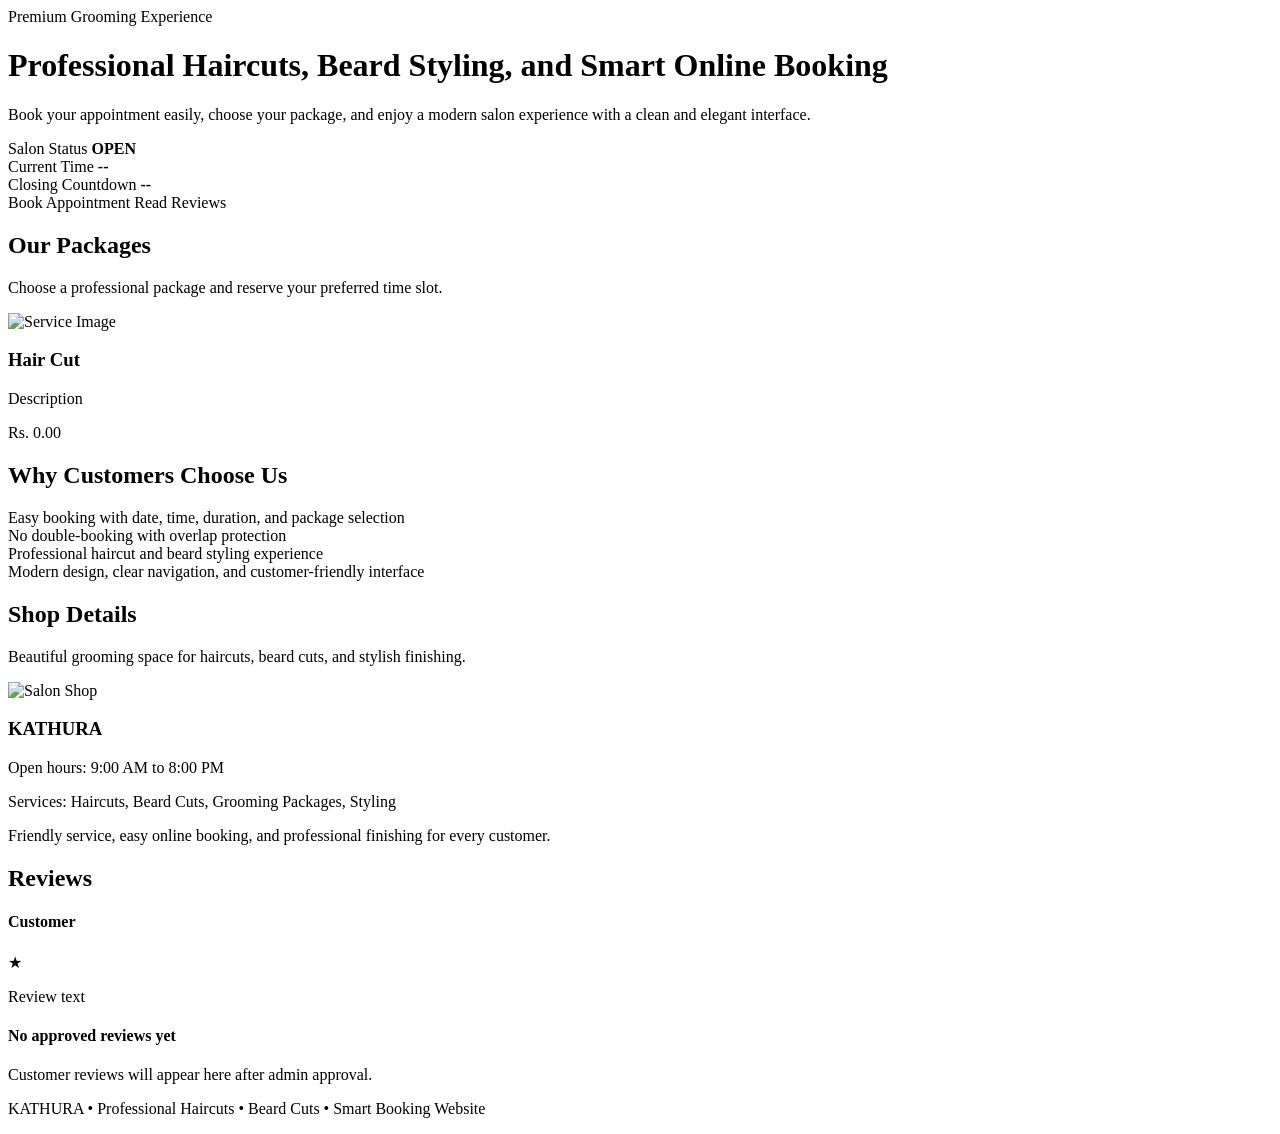
<file: src/main/resources/templates/index.html>
<!DOCTYPE html>
<html lang="en" xmlns:th="http://www.thymeleaf.org">
<head>
    <meta charset="UTF-8">
    <meta name="viewport" content="width=device-width, initial-scale=1.0">
    <title th:text="${salonName}">KATHURA</title>
    <link rel="icon" type="image/x-icon" th:href="@{/img/favicon.ico}">
    <link rel="stylesheet" th:href="@{/css/style.css}">
</head>
<body>
<div th:replace="~{fragments :: navbar}"></div>

<header class="hero">
    <div class="hero-overlay">
        <div class="hero-content">
            <span class="hero-tag">Premium Grooming Experience</span>
            <h1>Professional Haircuts, Beard Styling, and Smart Online Booking</h1>
            <p>
                Book your appointment easily, choose your package, and enjoy a modern salon experience
                with a clean and elegant interface.
            </p>

            <div class="hero-badges">
                <div class="status-box">
                    <span>Salon Status</span>
                    <strong th:text="${salonState}">OPEN</strong>
                </div>
                <div class="clock-box">
                    <span>Current Time</span>
                    <strong id="digitalClock">--</strong>
                </div>
                <div class="clock-box">
                    <span>Closing Countdown</span>
                    <strong id="closeCountdown">--</strong>
                </div>
            </div>

            <div class="hero-actions">
                <a class="btn-primary" th:href="@{/booking}">Book Appointment</a>
                <a class="btn-secondary" th:href="@{/reviews}">Read Reviews</a>
            </div>
        </div>
    </div>
</header>

<section class="section">
    <div class="section-title">
        <h2>Our Packages</h2>
        <p>Choose a professional package and reserve your preferred time slot.</p>
    </div>

    <div class="card-grid">
        <div class="service-card" th:each="pkg : ${packages}">
            <img th:src="@{${pkg.imageUrl}}" alt="Service Image">
            <div class="service-content">
                <h3 th:text="${pkg.name}">Hair Cut</h3>
                <p th:text="${pkg.description}">Description</p>
                <div class="price">Rs. <span th:text="${pkg.price}">0.00</span></div>
            </div>
        </div>
    </div>
</section>

<section class="section alt-section">
    <div class="section-title">
        <h2>Why Customers Choose Us</h2>
    </div>
    <div class="feature-grid">
        <div class="feature-card">Easy booking with date, time, duration, and package selection</div>
        <div class="feature-card">No double-booking with overlap protection</div>
        <div class="feature-card">Professional haircut and beard styling experience</div>
        <div class="feature-card">Modern design, clear navigation, and customer-friendly interface</div>
    </div>
</section>

<section class="section">
    <div class="section-title">
        <h2>Shop Details</h2>
        <p>Beautiful grooming space for haircuts, beard cuts, and stylish finishing.</p>
    </div>

    <div class="shop-grid">
        <img th:src="@{/img/shop.jpg}" alt="Salon Shop">
        <div class="shop-info">
            <h3>KATHURA</h3>
            <p>Open hours: 9:00 AM to 8:00 PM</p>
            <p>Services: Haircuts, Beard Cuts, Grooming Packages, Styling</p>
            <p>Friendly service, easy online booking, and professional finishing for every customer.</p>
        </div>
    </div>
</section>

<section class="section">
    <div class="section-title">
        <h2>Reviews</h2>

    </div>

    <div class="review-grid">
        <div class="review-card" th:each="review : ${reviews}">
            <h4 th:text="${review.customerName}">Customer</h4>
            <div class="stars">
                <span th:each="i : ${#numbers.sequence(1, review.stars)}">★</span>
            </div>
            <p th:text="${review.comment}">Review text</p>
        </div>

        <div class="review-card" th:if="${#lists.isEmpty(reviews)}">
            <h4>No approved reviews yet</h4>
            <p>Customer reviews will appear here after admin approval.</p>
        </div>
    </div>
</section>

<footer class="footer">
    <p>KATHURA • Professional Haircuts • Beard Cuts • Smart Booking Website</p>
</footer>

<script th:src="@{/js/main.js}"></script>
</body>
</html>
</file>
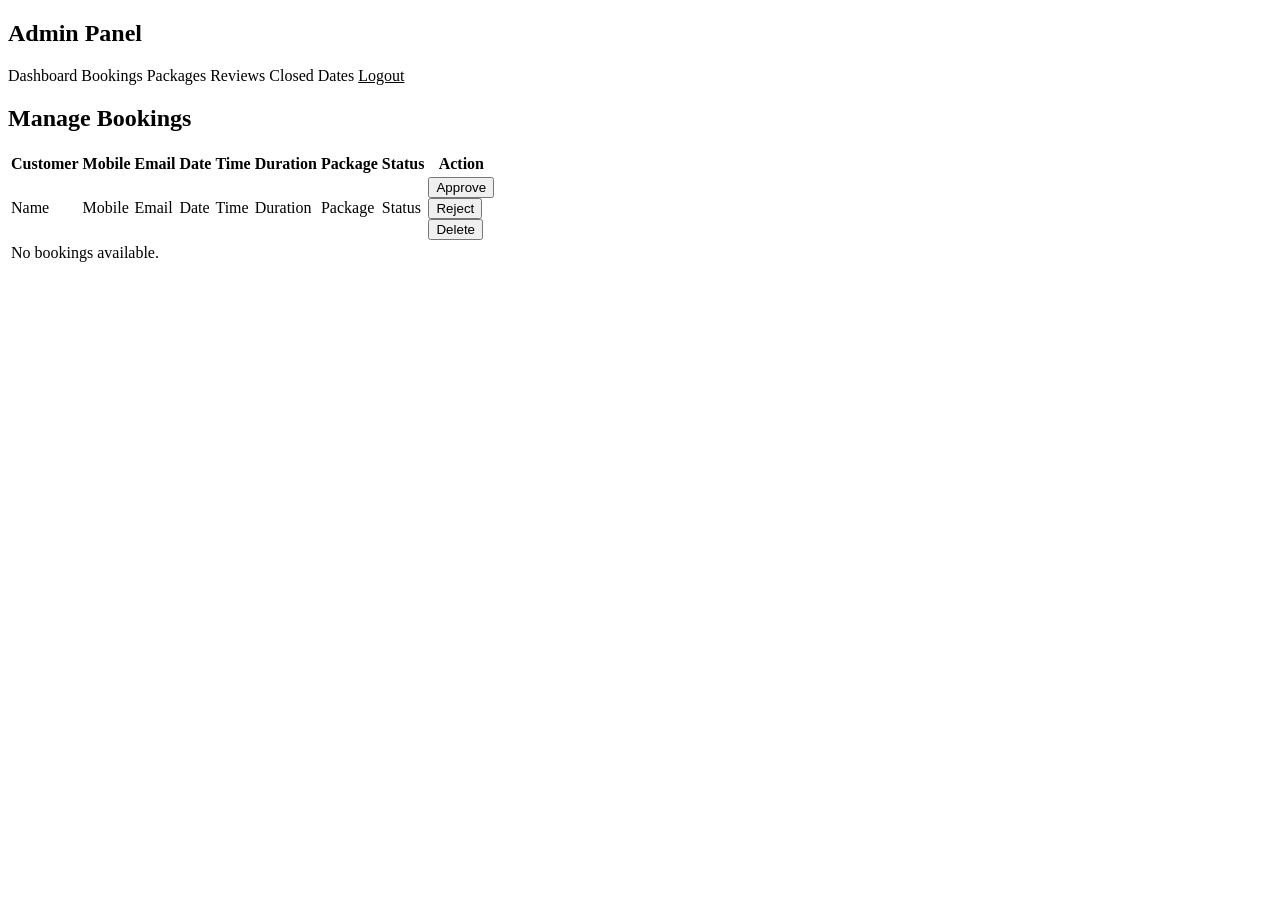
<file: src/main/resources/templates/admin-bookings.html>
<!DOCTYPE html>
<html lang="en" xmlns:th="http://www.thymeleaf.org">
<head>
    <meta charset="UTF-8">
    <meta name="viewport" content="width=device-width, initial-scale=1.0">
    <title>Manage Bookings</title>
    <link rel="icon" type="image/x-icon" th:href="@{/img/favicon.ico}">
    <link rel="stylesheet" th:href="@{/css/style.css}">
</head>
<body>
<section class="admin-layout">

    <aside class="sidebar">
        <h2>Admin Panel</h2>
        <a th:href="@{/admin/dashboard}">Dashboard</a>
        <a th:href="@{/admin/bookings}">Bookings</a>
        <a th:href="@{/admin/packages}">Packages</a>
        <a th:href="@{/admin/reviews}">Reviews</a>
        <a th:href="@{/admin/closed-dates}">Closed Dates</a>
        <form th:action="@{/logout}" method="post" style="display:inline;">
            <button type="submit" style="background:none; border:none; color:inherit; cursor:pointer; font:inherit; padding:0; text-decoration:underline;">Logout</button>
        </form>
    </aside>

    <main class="admin-main">
        <h1>Manage Bookings</h1>

        <div class="alert success" th:if="${successMessage}" th:text="${successMessage}"></div>

        <div class="table-wrap">
            <table>
                <thead>
                <tr>
                    <th>Customer</th>
                    <th>Mobile</th>
                    <th>Email</th>
                    <th>Date</th>
                    <th>Time</th>
                    <th>Duration</th>
                    <th>Package</th>
                    <th>Status</th>
                    <th>Action</th>
                </tr>
                </thead>
                <tbody>
                <tr th:each="booking : ${bookings}">
                    <td th:text="${booking.fullName}">Name</td>
                    <td th:text="${booking.mobileNumber}">Mobile</td>
                    <td th:text="${booking.email}">Email</td>
                    <td th:text="${booking.bookingDate}">Date</td>
                    <td th:text="${booking.startTime + ' - ' + booking.endTime}">Time</td>
                    <td th:text="${booking.durationType.label}">Duration</td>
                    <td th:text="${booking.packageItem.name}">Package</td>
                    <td th:text="${booking.status}">Status</td>
                    <td>
                        <div class="action-buttons">
                            <form th:action="@{'/admin/bookings/' + ${booking.id} + '/approve'}" method="post">
                                <button class="btn-small" type="submit">Approve</button>
                            </form>
                            <form th:action="@{'/admin/bookings/' + ${booking.id} + '/reject'}" method="post">
                                <button class="btn-small danger" type="submit">Reject</button>
                            </form>
                            <form th:action="@{'/admin/bookings/' + ${booking.id} + '/delete'}" method="post" onsubmit="return confirm('Are you sure you want to delete this booking?');">
                                <button class="btn-small danger" type="submit">Delete</button>
                            </form>
                        </div>
                    </td>
                </tr>
                <tr th:if="${#lists.isEmpty(bookings)}">
                    <td colspan="9">No bookings available.</td>
                </tr>
                </tbody>
            </table>
        </div>
    </main>
</section>
</body>
</html>
</file>
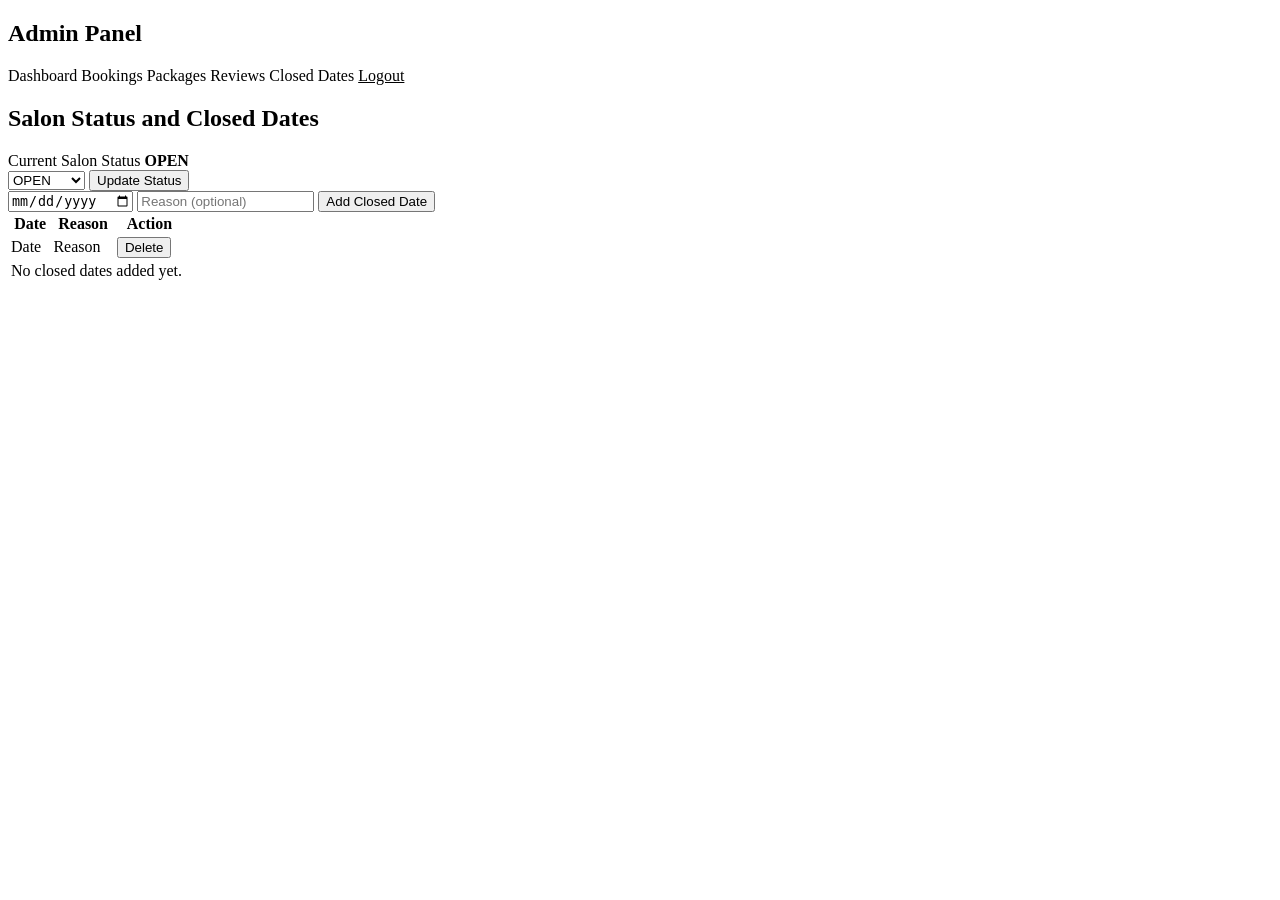
<file: src/main/resources/templates/admin-closed-dates.html>
<!DOCTYPE html>
<html lang="en" xmlns:th="http://www.thymeleaf.org">
<head>
    <meta charset="UTF-8">
    <meta name="viewport" content="width=device-width, initial-scale=1.0">
    <title>Closed Dates and Salon Status</title>
    <link rel="icon" type="image/x-icon" th:href="@{/img/favicon.ico}">
    <link rel="stylesheet" th:href="@{/css/style.css}">
</head>
<body>
<section class="admin-layout">

    <aside class="sidebar">
        <h2>Admin Panel</h2>
        <a th:href="@{/admin/dashboard}">Dashboard</a>
        <a th:href="@{/admin/bookings}">Bookings</a>
        <a th:href="@{/admin/packages}">Packages</a>
        <a th:href="@{/admin/reviews}">Reviews</a>
        <a th:href="@{/admin/closed-dates}">Closed Dates</a>
        <form th:action="@{/logout}" method="post" style="display:inline;">
            <button type="submit" style="background:none; border:none; color:inherit; cursor:pointer; font:inherit; padding:0; text-decoration:underline;">Logout</button>
        </form>
    </aside>

    <main class="admin-main">
        <h1>Salon Status and Closed Dates</h1>

        <div class="alert success" th:if="${successMessage}" th:text="${successMessage}"></div>

        <div class="status-card">
            <span>Current Salon Status</span>
            <strong th:text="${salonState}">OPEN</strong>
        </div>

        <form class="inline-form" method="post" th:action="@{/admin/salon-state}">
            <select name="state">
                <option value="OPEN">OPEN</option>
                <option value="CLOSED">CLOSED</option>
            </select>
            <button class="btn-small" type="submit">Update Status</button>
        </form>

        <form class="booking-form compact-form" method="post" th:action="@{/admin/closed-dates/add}">
            <input type="date" name="closedDate" required>
            <input type="text" name="reason" placeholder="Reason (optional)">
            <button class="btn-primary" type="submit">Add Closed Date</button>
        </form>

        <div class="table-wrap">
            <table>
                <thead>
                <tr>
                    <th>Date</th>
                    <th>Reason</th>
                    <th>Action</th>
                </tr>
                </thead>
                <tbody>
                <tr th:each="closedDate : ${closedDates}">
                    <td th:text="${closedDate.closedDate}">Date</td>
                    <td th:text="${closedDate.reason}">Reason</td>
                    <td>
                        <form th:action="@{'/admin/closed-dates/' + ${closedDate.id} + '/delete'}" method="post">
                            <button class="btn-small danger" type="submit">Delete</button>
                        </form>
                    </td>
                </tr>
                <tr th:if="${#lists.isEmpty(closedDates)}">
                    <td colspan="3">No closed dates added yet.</td>
                </tr>
                </tbody>
            </table>
        </div>
    </main>
</section>
</body>
</html>
</file>
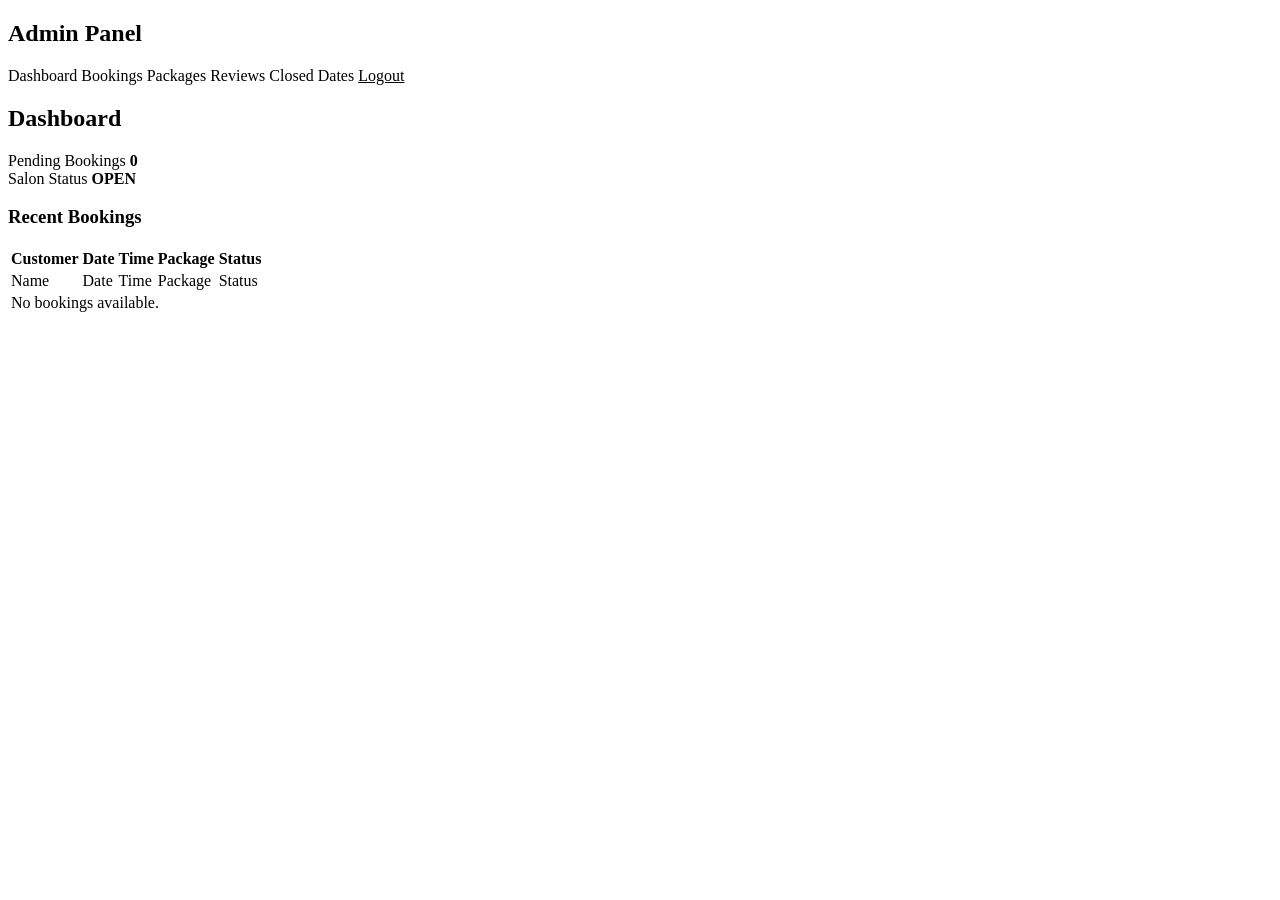
<file: src/main/resources/templates/admin-dashboard.html>
<!DOCTYPE html>
<html lang="en" xmlns:th="http://www.thymeleaf.org">
<head>
    <meta charset="UTF-8">
    <meta name="viewport" content="width=device-width, initial-scale=1.0">
    <title>Admin Dashboard</title>
    <link rel="icon" type="image/x-icon" th:href="@{/img/favicon.ico}">
    <link rel="stylesheet" th:href="@{/css/style.css}">
</head>
<body>
<section class="admin-layout">

    <aside class="sidebar">
        <h2>Admin Panel</h2>
        <a th:href="@{/admin/dashboard}">Dashboard</a>
        <a th:href="@{/admin/bookings}">Bookings</a>
        <a th:href="@{/admin/packages}">Packages</a>
        <a th:href="@{/admin/reviews}">Reviews</a>
        <a th:href="@{/admin/closed-dates}">Closed Dates</a>
        <form th:action="@{/logout}" method="post" style="display:inline;">
            <button type="submit" style="background:none; border:none; color:inherit; cursor:pointer; font:inherit; padding:0; text-decoration:underline;">Logout</button>
        </form>
    </aside>

    <main class="admin-main">
        <h1>Dashboard</h1>

        <div class="dashboard-grid">
            <div class="dash-card">
                <span>Pending Bookings</span>
                <strong th:text="${pendingCount}">0</strong>
            </div>
            <div class="dash-card">
                <span>Salon Status</span>
                <strong th:text="${salonState}">OPEN</strong>
            </div>
        </div>

        <h3 class="admin-title">Recent Bookings</h3>

        <div class="table-wrap">
            <table>
                <thead>
                <tr>
                    <th>Customer</th>
                    <th>Date</th>
                    <th>Time</th>
                    <th>Package</th>
                    <th>Status</th>
                </tr>
                </thead>
                <tbody>
                <tr th:each="booking : ${allBookings}">
                    <td th:text="${booking.fullName}">Name</td>
                    <td th:text="${booking.bookingDate}">Date</td>
                    <td th:text="${booking.startTime + ' - ' + booking.endTime}">Time</td>
                    <td th:text="${booking.packageItem.name}">Package</td>
                    <td th:text="${booking.status}">Status</td>
                </tr>
                <tr th:if="${#lists.isEmpty(allBookings)}">
                    <td colspan="5">No bookings available.</td>
                </tr>
                </tbody>
            </table>
        </div>
    </main>
</section>
</body>
</html>
</file>
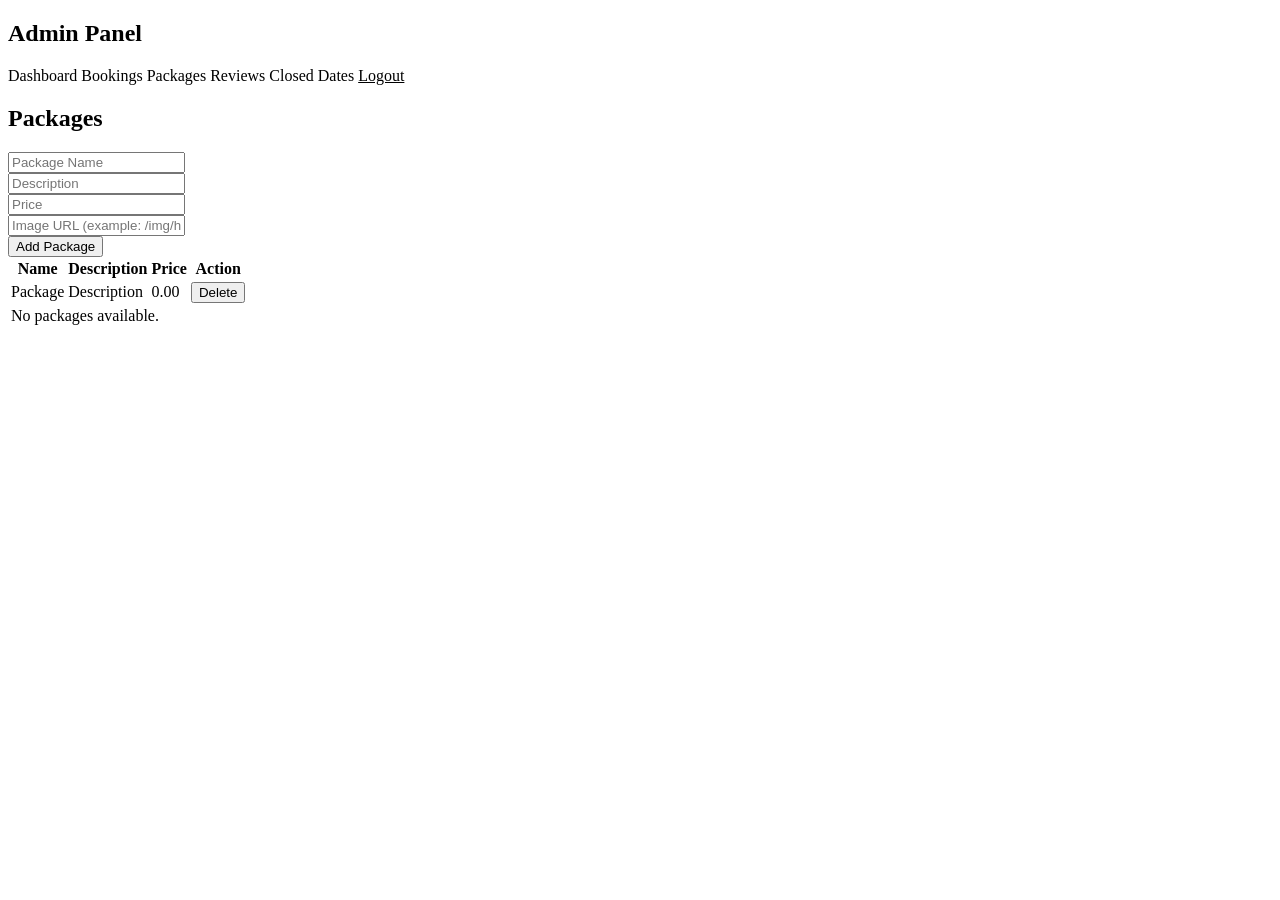
<file: src/main/resources/templates/admin-packages.html>
<!DOCTYPE html>
<html lang="en" xmlns:th="http://www.thymeleaf.org">
<head>
    <meta charset="UTF-8">
    <meta name="viewport" content="width=device-width, initial-scale=1.0">
    <title>Manage Packages</title>
    <link rel="icon" type="image/x-icon" th:href="@{/img/favicon.ico}">
    <link rel="stylesheet" th:href="@{/css/style.css}">
</head>
<body>
<section class="admin-layout">

    <aside class="sidebar">
        <h2>Admin Panel</h2>
        <a th:href="@{/admin/dashboard}">Dashboard</a>
        <a th:href="@{/admin/bookings}">Bookings</a>
        <a th:href="@{/admin/packages}">Packages</a>
        <a th:href="@{/admin/reviews}">Reviews</a>
        <a th:href="@{/admin/closed-dates}">Closed Dates</a>
        <form th:action="@{/logout}" method="post" style="display:inline;">
            <button type="submit" style="background:none; border:none; color:inherit; cursor:pointer; font:inherit; padding:0; text-decoration:underline;">Logout</button>
        </form>
    </aside>

    <main class="admin-main">
        <h1>Packages</h1>

        <div class="alert success" th:if="${successMessage}" th:text="${successMessage}"></div>

        <form class="booking-form compact-form" th:action="@{/admin/packages}" th:object="${packageRequest}" method="post">
            <div>
                <input type="text" th:field="*{name}" placeholder="Package Name">
                <small class="field-error" th:if="${#fields.hasErrors('name')}" th:errors="*{name}"></small>
            </div>
            <div>
                <input type="text" th:field="*{description}" placeholder="Description">
            </div>
            <div>
                <input type="number" step="0.01" th:field="*{price}" placeholder="Price">
                <small class="field-error" th:if="${#fields.hasErrors('price')}" th:errors="*{price}"></small>
            </div>
            <div>
                <input type="text" th:field="*{imageUrl}" placeholder="Image URL (example: /img/haircut.jpg)">
            </div>
            <button class="btn-primary" type="submit">Add Package</button>
        </form>

        <div class="table-wrap">
            <table>
                <thead>
                <tr>
                    <th>Name</th>
                    <th>Description</th>
                    <th>Price</th>
                    <th>Action</th>
                </tr>
                </thead>
                <tbody>
                <tr th:each="pkg : ${packages}">
                    <td th:text="${pkg.name}">Package</td>
                    <td th:text="${pkg.description}">Description</td>
                    <td th:text="${pkg.price}">0.00</td>
                    <td>
                        <form th:action="@{'/admin/packages/' + ${pkg.id} + '/delete'}" method="post">
                            <button class="btn-small danger" type="submit">Delete</button>
                        </form>
                    </td>
                </tr>
                <tr th:if="${#lists.isEmpty(packages)}">
                    <td colspan="4">No packages available.</td>
                </tr>
                </tbody>
            </table>
        </div>
    </main>
</section>
</body>
</html>
</file>
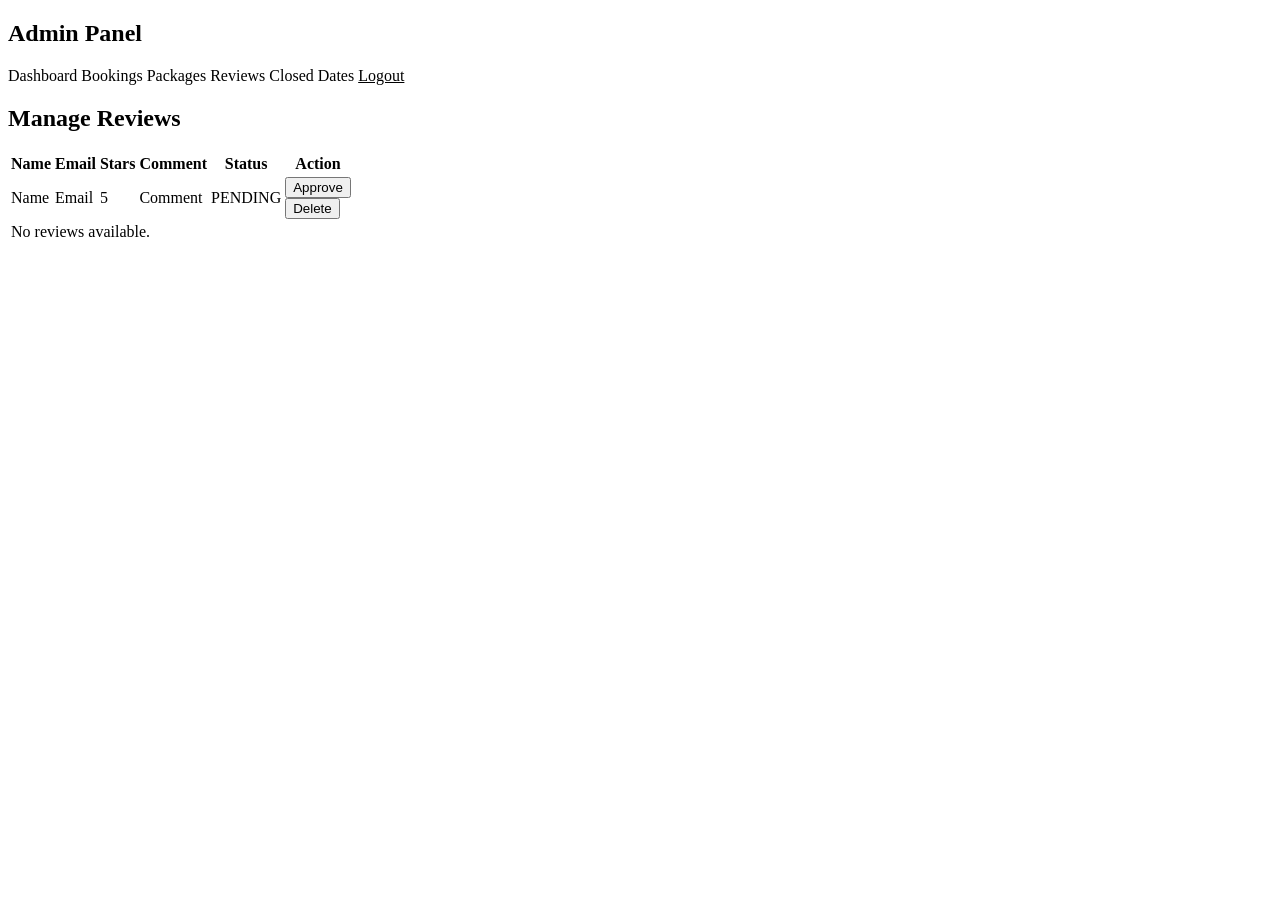
<file: src/main/resources/templates/admin-reviews.html>
<!DOCTYPE html>
<html lang="en" xmlns:th="http://www.thymeleaf.org">
<head>
    <meta charset="UTF-8">
    <meta name="viewport" content="width=device-width, initial-scale=1.0">
    <title>Manage Reviews</title>
    <link rel="icon" type="image/x-icon" th:href="@{/img/favicon.ico}">
    <link rel="stylesheet" th:href="@{/css/style.css}">
</head>
<body>
<section class="admin-layout">

    <aside class="sidebar">
        <h2>Admin Panel</h2>
        <a th:href="@{/admin/dashboard}">Dashboard</a>
        <a th:href="@{/admin/bookings}">Bookings</a>
        <a th:href="@{/admin/packages}">Packages</a>
        <a th:href="@{/admin/reviews}">Reviews</a>
        <a th:href="@{/admin/closed-dates}">Closed Dates</a>
        <form th:action="@{/logout}" method="post" style="display:inline;">
            <button type="submit" style="background:none; border:none; color:inherit; cursor:pointer; font:inherit; padding:0; text-decoration:underline;">Logout</button>
        </form>
    </aside>

    <main class="admin-main">
        <h1>Manage Reviews</h1>

        <div class="alert success" th:if="${successMessage}" th:text="${successMessage}"></div>

        <div class="table-wrap">
            <table>
                <thead>
                <tr>
                    <th>Name</th>
                    <th>Email</th>
                    <th>Stars</th>
                    <th>Comment</th>
                    <th>Status</th>
                    <th>Action</th>
                </tr>
                </thead>
                <tbody>
                <tr th:each="review : ${reviews}">
                    <td th:text="${review.customerName}">Name</td>
                    <td th:text="${review.email}">Email</td>
                    <td th:text="${review.stars}">5</td>
                    <td th:text="${review.comment}">Comment</td>
                    <td th:text="${review.status}">PENDING</td>
                    <td>
                        <div class="action-buttons">
                            <form th:if="${review.status.name() == 'PENDING'}" th:action="@{'/admin/reviews/' + ${review.id} + '/approve'}" method="post">
                                <button class="btn-small" type="submit">Approve</button>
                            </form>
                            <form th:action="@{'/admin/reviews/' + ${review.id} + '/delete'}" method="post">
                                <button class="btn-small danger" type="submit">Delete</button>
                            </form>
                        </div>
                    </td>
                </tr>
                <tr th:if="${#lists.isEmpty(reviews)}">
                    <td colspan="6">No reviews available.</td>
                </tr>
                </tbody>
            </table>
        </div>
    </main>
</section>
</body>
</html>
</file>
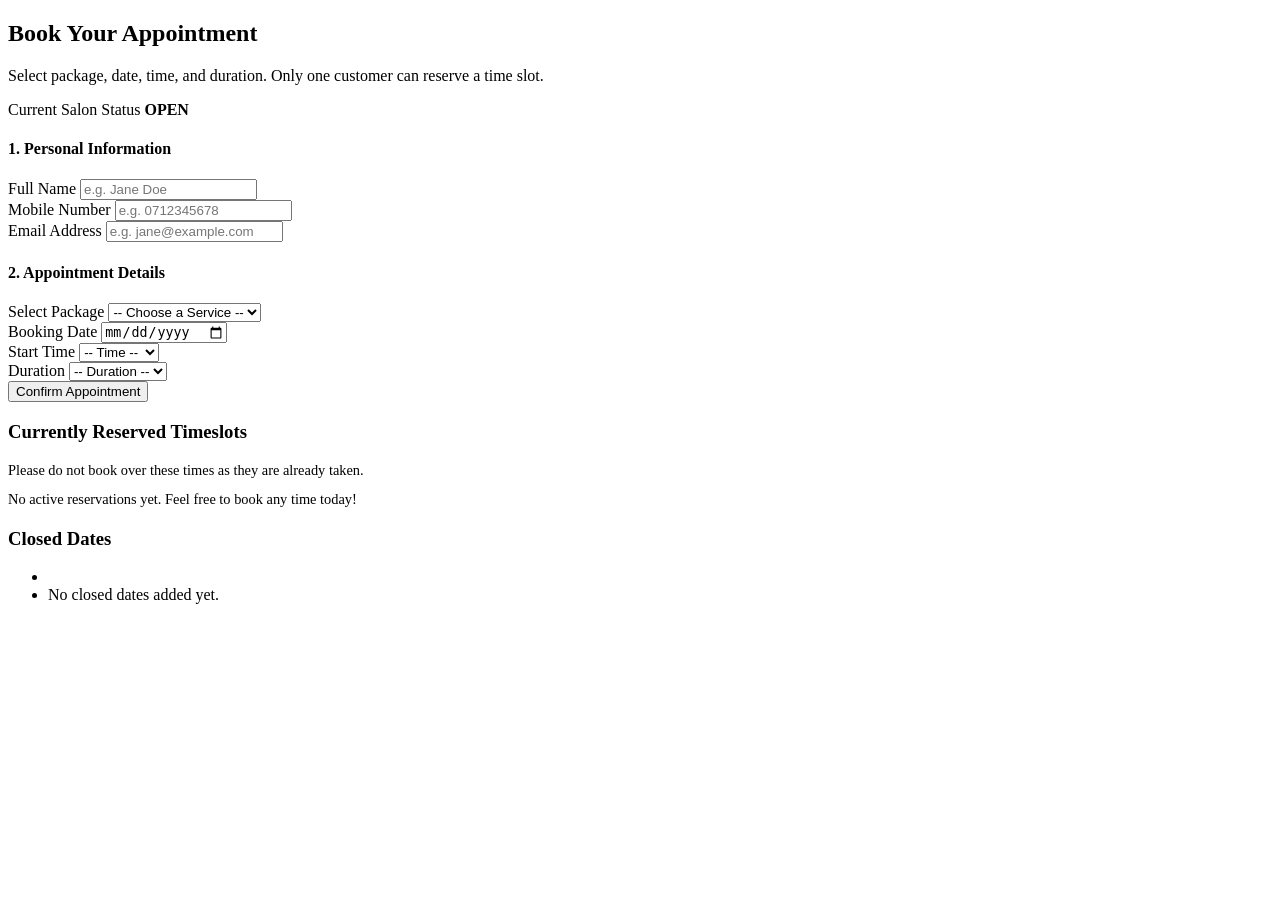
<file: src/main/resources/templates/booking.html>
<!DOCTYPE html>
<html lang="en" xmlns:th="http://www.thymeleaf.org">
<head>
    <meta charset="UTF-8">
    <meta name="viewport" content="width=device-width, initial-scale=1.0">
    <title>Book Appointment</title>
    <link rel="icon" type="image/x-icon" th:href="@{/img/favicon.ico}">
    <link rel="stylesheet" th:href="@{/css/style.css}">
</head>
<body>
<div th:replace="~{fragments :: navbar}"></div>

<section class="form-page">
    <div class="form-wrapper">
        <div class="section-title left">
            <h2>Book Your Appointment</h2>
            <p>Select package, date, time, and duration. Only one customer can reserve a time slot.</p>
        </div>

        <div class="alert success" th:if="${successMessage}" th:text="${successMessage}"></div>
        <div class="alert error" th:if="${errorMessage}" th:text="${errorMessage}"></div>

        <div class="status-box wide">
            <span>Current Salon Status</span>
            <strong th:text="${salonState}">OPEN</strong>
        </div>

        <form class="booking-form" th:action="@{/booking}" th:object="${bookingRequest}" method="post">
            <div class="form-section">
                <h4>1. Personal Information</h4>
                <div class="form-group">
                    <label>Full Name</label>
                    <input type="text" th:field="*{fullName}" placeholder="e.g. Jane Doe">
                    <small class="field-error" th:if="${#fields.hasErrors('fullName')}" th:errors="*{fullName}"></small>
                </div>
                <div class="form-group">
                    <label>Mobile Number</label>
                    <input type="tel" th:field="*{mobileNumber}" placeholder="e.g. 0712345678">
                    <small class="field-error" th:if="${#fields.hasErrors('mobileNumber')}" th:errors="*{mobileNumber}"></small>
                </div>
                <div class="form-group">
                    <label>Email Address</label>
                    <input type="email" th:field="*{email}" placeholder="e.g. jane@example.com">
                    <small class="field-error" th:if="${#fields.hasErrors('email')}" th:errors="*{email}"></small>
                </div>
            </div>

            <div class="form-section">
                <h4>2. Appointment Details</h4>
                <div class="form-group">
                    <label>Select Package</label>
                    <select th:field="*{packageId}">
                        <option value="">-- Choose a Service --</option>
                        <option th:each="pkg : ${packages}" th:value="${pkg.id}"
                                th:text="${pkg.name + ' - Rs. ' + pkg.price}">
                        </option>
                    </select>
                    <small class="field-error" th:if="${#fields.hasErrors('packageId')}" th:errors="*{packageId}"></small>
                </div>
                <div class="form-group">
                    <label>Booking Date</label>
                    <input type="date" th:field="*{bookingDate}" id="bookingDateInput" required>
                    <small class="field-error" th:if="${#fields.hasErrors('bookingDate')}" th:errors="*{bookingDate}"></small>
                </div>
                <div class="form-group two-col">
                    <div>
                        <label>Start Time</label>
                        <select th:field="*{startTime}">
                            <option value="">-- Time --</option>
                            <option value="09:00">09:00 AM</option>
                            <option value="09:30">09:30 AM</option>
                            <option value="10:00">10:00 AM</option>
                            <option value="10:30">10:30 AM</option>
                            <option value="11:00">11:00 AM</option>
                            <option value="11:30">11:30 AM</option>
                            <option value="12:00">12:00 PM</option>
                            <option value="12:30">12:30 PM</option>
                            <option value="13:00">01:00 PM</option>
                            <option value="13:30">01:30 PM</option>
                            <option value="14:00">02:00 PM</option>
                            <option value="14:30">02:30 PM</option>
                            <option value="15:00">03:00 PM</option>
                            <option value="15:30">03:30 PM</option>
                            <option value="16:00">04:00 PM</option>
                            <option value="16:30">04:30 PM</option>
                            <option value="17:00">05:00 PM</option>
                            <option value="17:30">05:30 PM</option>
                            <option value="18:00">06:00 PM</option>
                            <option value="18:30">06:30 PM</option>
                        </select>
                        <small class="field-error" th:if="${#fields.hasErrors('startTime')}" th:errors="*{startTime}"></small>
                    </div>
                    <div>
                        <label>Duration</label>
                        <select th:field="*{durationType}">
                            <option value="">-- Duration --</option>
                            <option th:each="d : ${durations}" th:value="${d}" th:text="${d.label}"></option>
                        </select>
                        <small class="field-error" th:if="${#fields.hasErrors('durationType')}" th:errors="*{durationType}"></small>
                    </div>
                </div>
            </div>

            <button class="btn-primary submit-btn" type="submit">Confirm Appointment</button>
        </form>

        <div class="info-panel">
            <h3>Currently Reserved Timeslots</h3>
            <p style="color:var(--muted); font-size:0.9rem; margin-bottom:12px;">Please do not book over these times as they are already taken.</p>
            <div class="booked-slots">
                <th:block th:each="b : ${existingBookings}">
                    <span class="booked-slot" th:if="${b.status.name() == 'APPROVED' or b.status.name() == 'PENDING'}">
                        <span th:text="${b.bookingDate + ' | ' + b.startTime + ' - ' + b.endTime}"></span>
                    </span>
                </th:block>
            </div>
            <div th:if="${#lists.isEmpty(existingBookings)}" style="margin-top:10px; color:var(--muted); font-size:0.9rem;">
                No active reservations yet. Feel free to book any time today!
            </div>
        </div>
        
        <div class="info-panel" style="margin-top:20px;">
            <h3>Closed Dates</h3>
            <ul>
                <li th:each="closedDate : ${closedDates}"
                    th:text="${closedDate.closedDate + (closedDate.reason != null and !#strings.isEmpty(closedDate.reason) ? ' - ' + closedDate.reason : '')}">
                </li>
                <li th:if="${#lists.isEmpty(closedDates)}">No closed dates added yet.</li>
            </ul>
        </div>
    </div>
</section>

<script th:inline="javascript">
    const closedDates = [
        /*[# th:each="cd : ${closedDates}"]*/
        '[[${cd.closedDate}]]',
        /*[/]*/
    ];
</script>
<script th:src="@{/js/main.js}"></script>
</body>
</html>
</file>
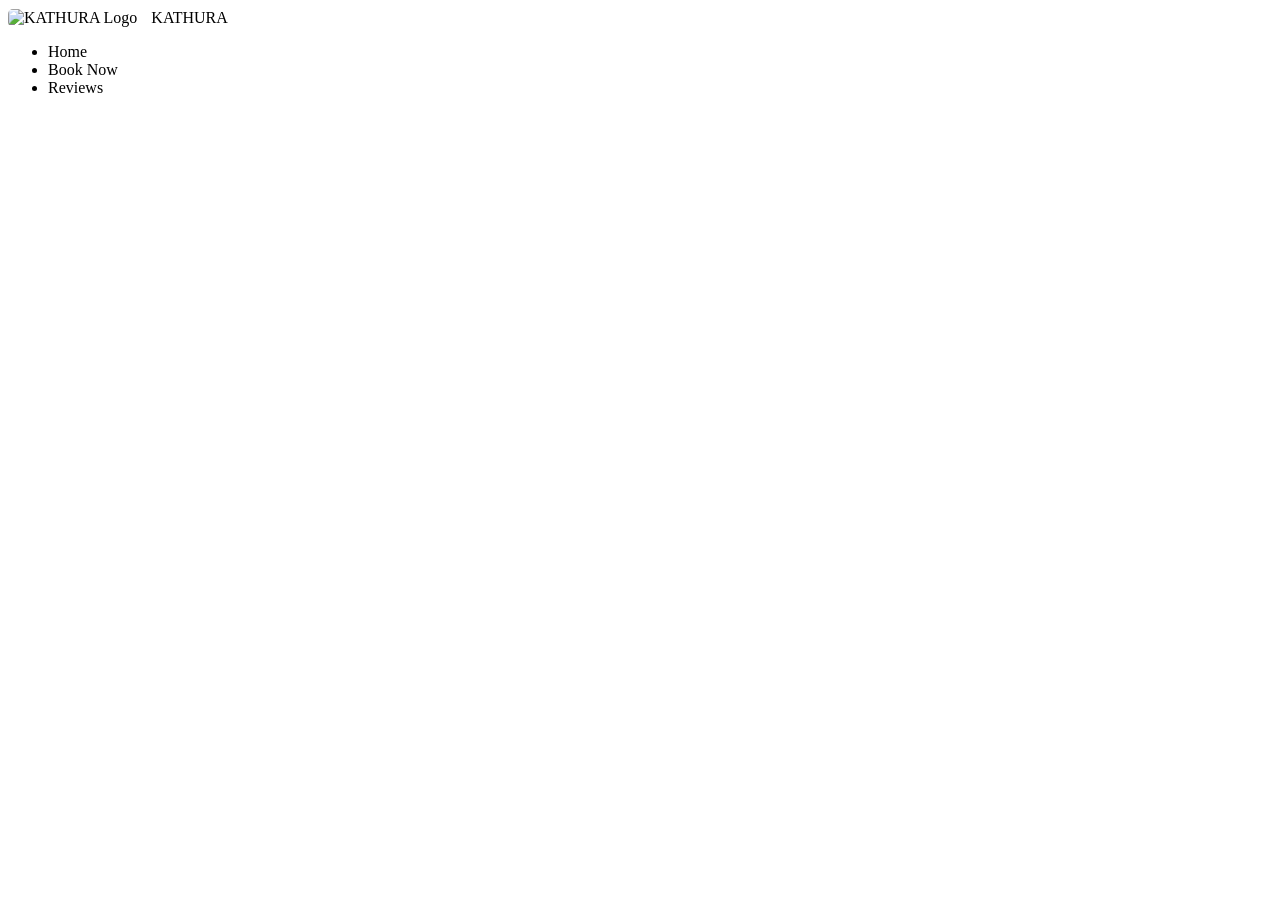
<file: src/main/resources/templates/fragments.html>
<!DOCTYPE html>
<html xmlns:th="http://www.thymeleaf.org">
<body>
<div th:fragment="navbar" class="navbar">
    <div class="logo">
        <a th:href="@{/}">
            <img th:src="@{/img/main.jpeg}" alt="KATHURA Logo" style="height: 40px; border-radius: 5px; margin-right: 10px; vertical-align: middle;">
            <span style="vertical-align: middle;">KATHURA</span>
        </a>
    </div>
    <ul class="nav-links">
        <li><a th:href="@{/}">Home</a></li>
        <li><a th:href="@{/booking}">Book Now</a></li>
        <li><a th:href="@{/reviews}">Reviews</a></li>
    </ul>
</div>
</body>
</html>
</file>
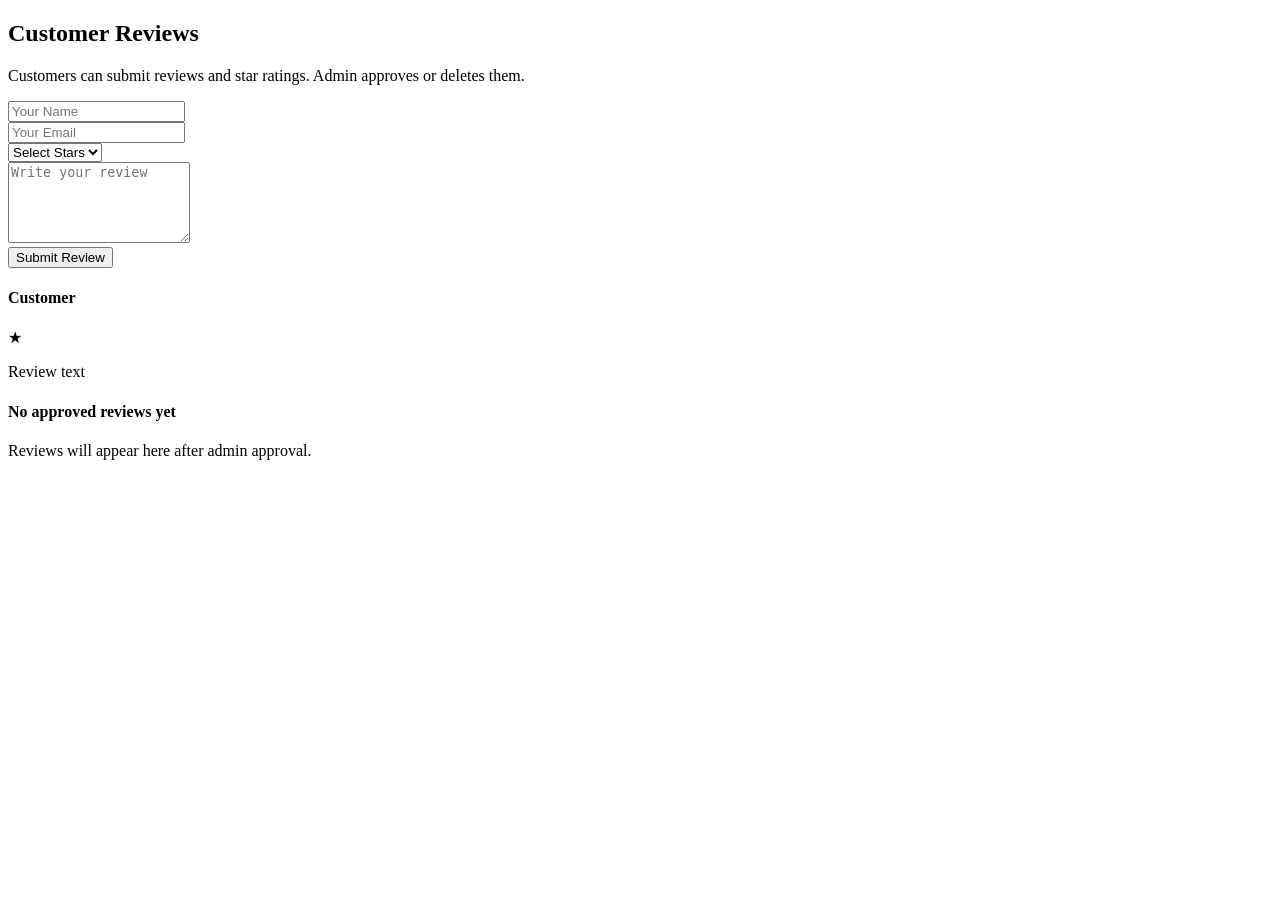
<file: src/main/resources/templates/reviews.html>
<!DOCTYPE html>
<html lang="en" xmlns:th="http://www.thymeleaf.org">
<head>
    <meta charset="UTF-8">
    <meta name="viewport" content="width=device-width, initial-scale=1.0">
    <title>Reviews</title>
    <link rel="icon" type="image/x-icon" th:href="@{/img/favicon.ico}">
    <link rel="stylesheet" th:href="@{/css/style.css}">
</head>
<body>
<div th:replace="~{fragments :: navbar}"></div>

<section class="form-page">
    <div class="form-wrapper">
        <div class="section-title left">
            <h2>Customer Reviews</h2>
            <p>Customers can submit reviews and star ratings. Admin approves or deletes them.</p>
        </div>

        <div class="alert success" th:if="${successMessage}" th:text="${successMessage}"></div>

        <form class="booking-form" th:action="@{/reviews}" th:object="${reviewRequest}" method="post">
            <div>
                <input type="text" th:field="*{customerName}" placeholder="Your Name">
                <small class="field-error" th:if="${#fields.hasErrors('customerName')}" th:errors="*{customerName}"></small>
            </div>

            <div>
                <input type="email" th:field="*{email}" placeholder="Your Email">
                <small class="field-error" th:if="${#fields.hasErrors('email')}" th:errors="*{email}"></small>
            </div>

            <div>
                <select th:field="*{stars}">
                    <option value="0">Select Stars</option>
                    <option value="1">1 Star</option>
                    <option value="2">2 Stars</option>
                    <option value="3">3 Stars</option>
                    <option value="4">4 Stars</option>
                    <option value="5">5 Stars</option>
                </select>
                <small class="field-error" th:if="${#fields.hasErrors('stars')}" th:errors="*{stars}"></small>
            </div>

            <div>
                <textarea th:field="*{comment}" rows="5" placeholder="Write your review"></textarea>
                <small class="field-error" th:if="${#fields.hasErrors('comment')}" th:errors="*{comment}"></small>
            </div>

            <button class="btn-primary" type="submit">Submit Review</button>
        </form>

        <div class="review-grid">
            <div class="review-card" th:each="review : ${reviews}">
                <h4 th:text="${review.customerName}">Customer</h4>
                <div class="stars">
                    <span th:each="i : ${#numbers.sequence(1, review.stars)}">★</span>
                </div>
                <p th:text="${review.comment}">Review text</p>
            </div>

            <div class="review-card" th:if="${#lists.isEmpty(reviews)}">
                <h4>No approved reviews yet</h4>
                <p>Reviews will appear here after admin approval.</p>
            </div>
        </div>
    </div>
</section>
</body>
</html>
</file>
